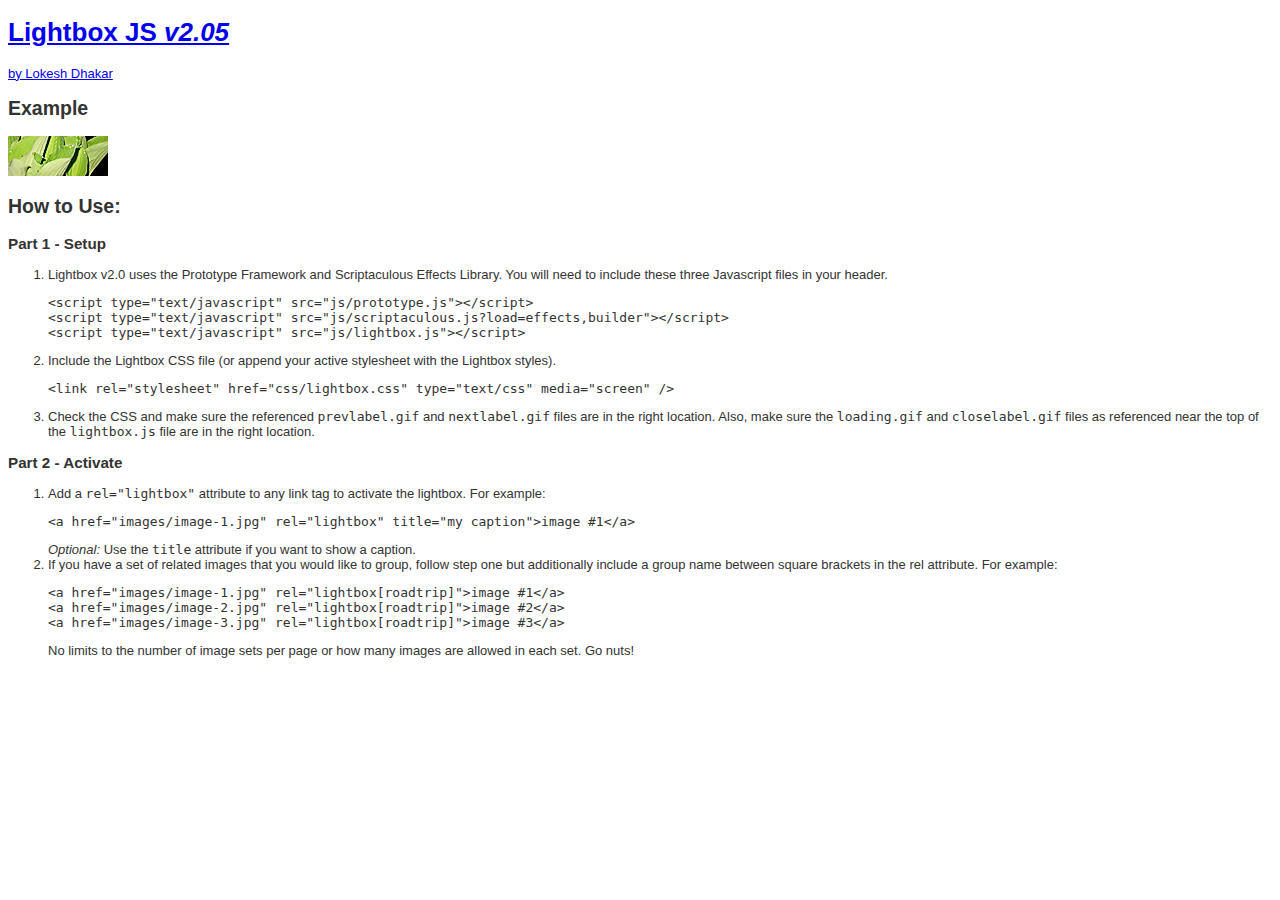
<file: js/lightbox2.05/index.html>
<!DOCTYPE html PUBLIC "-//W3C//DTD XHTML 1.0 Strict//EN"
        "http://www.w3.org/TR/xhtml1/DTD/xhtml1-strict.dtd">
<html xmlns="http://www.w3.org/1999/xhtml" lang="en">
<head>
	
	<title>Lightbox JS v2.0 | Test Page</title>

	<link rel="stylesheet" href="css/lightbox.css" type="text/css" media="screen" />
	
	<script src="js/prototype.js" type="text/javascript"></script>
	<script src="js/scriptaculous.js?load=effects,builder" type="text/javascript"></script>
	<script src="js/lightbox.js" type="text/javascript"></script>

	<style type="text/css">
		body{ color: #333; font: 13px 'Lucida Grande', Verdana, sans-serif;	}
	</style>

</head>
<body>


<h1><a href="http://www.lokeshdhakar.com/projects/lightbox2/">Lightbox JS <em>v2.05</em></a></h1>
<p><a href="http://www.lokeshdhakar.com">by Lokesh Dhakar</a></p>

<h2>Example</h2>

<a href="images/image-1.jpg" rel="lightbox"><img src="images/thumb-1.jpg" width="100" height="40" alt="" /></a>




<h2>How to Use:</h2>
<h3>Part 1 - Setup</h3>
<ol>
<li>Lightbox v2.0 uses the Prototype Framework and Scriptaculous Effects Library. You will need to include these three Javascript files in your header.
<pre><code>&lt;script type=&quot;text/javascript&quot; src=&quot;js/prototype.js&quot;&gt;&lt;/script&gt;
&lt;script type=&quot;text/javascript&quot; src=&quot;js/scriptaculous.js?load=effects,builder&quot;&gt;&lt;/script&gt;
&lt;script type=&quot;text/javascript&quot; src=&quot;js/lightbox.js&quot;&gt;&lt;/script&gt;
</code></pre>
</li>
<li>Include the Lightbox CSS file (or append your active stylesheet with the Lightbox styles).
<pre><code>&lt;link rel=&quot;stylesheet&quot; href=&quot;css/lightbox.css&quot; type=&quot;text/css&quot; media=&quot;screen&quot; /&gt;
</code></pre>
</li>
<li>Check the CSS and make sure the referenced <code>prevlabel.gif</code> and <code>nextlabel.gif</code> files are in the right location. Also, make sure the <code>loading.gif</code> and <code>closelabel.gif</code> files as referenced near the top of the <code>lightbox.js</code> file are in the right location.</li>
</ol>
<h3>Part 2 - Activate</h3>
<ol>
<li>Add a <code>rel="lightbox"</code> attribute to any link tag to activate the lightbox. For example:
<pre><code>&lt;a href=&quot;images/image-1.jpg&quot; rel=&quot;lightbox&quot; title=&quot;my caption&quot;&gt;image #1&lt;/a&gt;
</code></pre>
<em>Optional: </em>Use the <code>title</code> attribute if you want to show a caption.		</li>
<li>If you have a set of related images that you would like to group, follow step one but additionally include a group name between square brackets in the rel attribute. For example: 
<pre><code>&lt;a href=&quot;images/image-1.jpg&quot; rel=&quot;lightbox[roadtrip]&quot;&gt;image #1&lt;/a&gt;
&lt;a href=&quot;images/image-2.jpg&quot; rel=&quot;lightbox[roadtrip]&quot;&gt;image #2&lt;/a&gt;
&lt;a href=&quot;images/image-3.jpg&quot; rel=&quot;lightbox[roadtrip]&quot;&gt;image #3&lt;/a&gt;
</code></pre>
No limits to the number of image sets per page or how many images are allowed in each set. Go nuts!</li>
</ol>	


</body>
</html>
</file>
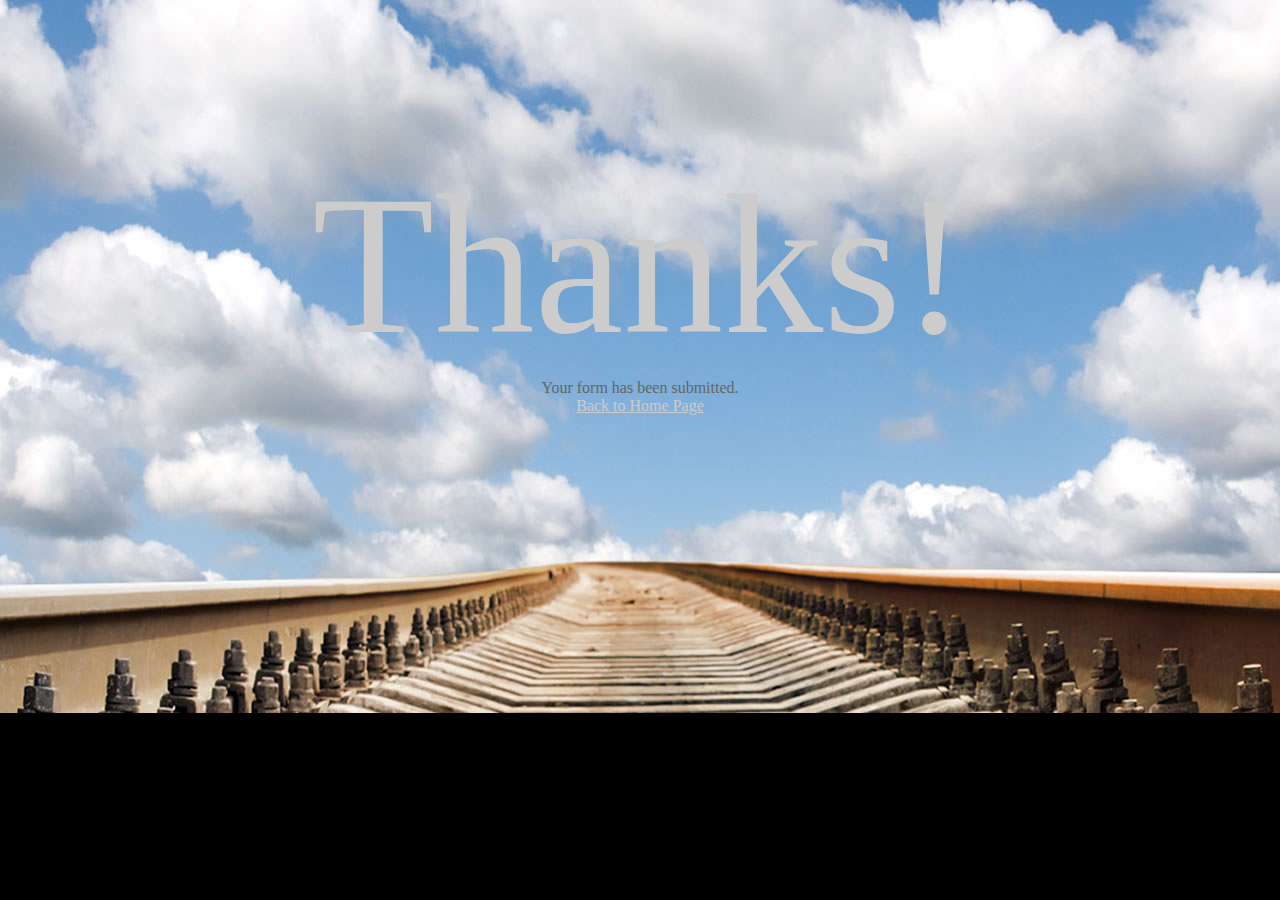
<file: thanks.html>
<!DOCTYPE HTML PUBLIC "-//W3C//DTD HTML 4.01 Transitional//EN"
"http://www.w3.org/TR/html4/loose.dtd">
<html>
<head>
<title>&quot;Rail LT&quot; - Freight expediting</title>
<script type="text/javascript" src="js/prototype.js"></script>
<script type="text/javascript" src="js/scriptaculous.js?load=effects,builder"></script>
<script type="text/javascript" src="js/lightbox.js"></script>
<link rel="stylesheet" type="text/css" href="css/styles.css">
<link rel="stylesheet" href="css/lightbox.css" type="text/css" media="screen" />
</head>
<body>


<div style="text-align: center; font-size: 200px; margin: 150px 0 0 0;">Thanks!</div>
<div style="text-align: center; color: #666666;">Your form has been submitted.</div>
<div style="text-align: center; color: #666666;"><a href="index.html">Back to Home Page</a></div>


</body>
</html>
</file>
<file: css/styles.css>
﻿/* RESET */

body,div,dl,dt,dd,ul,ol,li,h1,h2,h3,h4,h5,h6,pre,form,fieldset,input,textarea,p,blockquote,th,td { 
	margin:0;
	padding:0;
}
table {
	border-collapse:collapse;
	border-spacing:0;
}
fieldset,img { 
	border:0;
}
address,caption,cite,code,dfn,em,strong,th,var {
	font-style:normal;
	font-weight:normal;
}
ol,ul {
	list-style:none;
}
caption,th {
	text-align:left;
}
h1,h2,h3,h4,h5,h6 {
	font-size:100%;
	font-weight:normal;
}
q:before,q:after {
	content:'';
}
abbr,acronym { border:0;
}

/* GLOBAL STYLES */

body {
	background: url(../images/bg.jpg) #000 no-repeat top center;
	color: #CCC;
}

.clear {
	clear: both;
}

a { color: #CCC;
}

a:hover { color: #999;
}


#container_header {
	background: url(../images/bg_header.png) repeat-x top; 
	height: 108px;
}

#container_header2 {
	margin: 0 auto; width: 960px;
}

#logo {
	position: absolute; margin-top: 30px;
}

#nav {
	float: right;
	margin-top: 35px;
}

#container_billboard {
	margin: 0 auto;
	width: 960px;
}

#container_billboard_cta {
	float: right; width: 330px; margin-top: 30px;
}

#container_billboard_wagons {
	margin: -20px 0 0 -30px; float: left;
}

#container_line1 {
	font-family: Arial, Helvetica, sans-serif; font-size: 18px; color: #8C8B8B; margin-bottom: 6px;
}

#container_line2 {
	font-family: Arial, Helvetica, sans-serif; font-weight: bold; font-size: 45px; color: #FFF; margin-bottom: 6px;
}

#container_line3 {
	font-family: Arial, Helvetica, sans-serif; font-size: 25px; color: #8C8B8B; text-align: right; margin-bottom: 6px;
}

#container_line4 {
	font-family: Arial, Helvetica, sans-serif; font-size: 40px; color: #FFF; float: right; margin-bottom: 20px;
}

#container_line5 {
	font-family: Arial, Helvetica, sans-serif; font-weight: bold; font-size: 11px; color: #5B5B5B; float: right; margin: 3px 6px 0 0;
}

#container_line6 {
	text-align: right;
}

#container_3boxes {
	margin: 15px auto 0 auto; width: 960px;
}

#content_box1 {
	 background: url(../images/content_box1_bg.jpg) no-repeat; width: 315px; height: 135px; float: left;
}

#content_box2 {
	 background: url(../images/content_box2_bg.jpg) no-repeat; width: 315px; height: 135px; float: left; margin: 0 0 0 7px;
}

#content_box3 {
	 background: url(../images/content_box3_bg.jpg) no-repeat; width: 315px; height: 135px;  float: right;
}

#content_box1_text_container {
	width: 150px; margin: 20px 0 0 145px;
}

#content_box2_text_container {
	width: 150px; margin: 20px 0 0 160px;
}

#content_box3_text_container {
	width: 150px; margin: 20px 0 0 150px;
}

.content_text_hdr {
	font-family: Arial, Helvetica, sans-serif; font-weight: bold; font-size: 14px; color: #999;
}

.content_text_description {
	font-family: Arial, Helvetica, sans-serif; font-size: 13px; color: #666666; margin-top: 5px;
}

a.content_text_link {
	font-family: Arial, Helvetica, sans-serif; font-size: 12px; color: #FFB93F; margin-top: 10px; text-decoration: none; position: absolute;
}

a.content_text_link:hover {
	color: #CA9233;
}

#container_footer {
	margin: 20px auto 50px auto; padding: 25px; width: 910px; text-align: center; color: #5C5C5C; font-family: Arial, Helvetica, sans-serif; font-size: 13px;
}

#container_hdr_cta {
	background: url(../images/bg_wht_opacity10.png) repeat-x; height: 70px; margin-top: -8px;
}

#container_features_hdr_cta {
	margin: 0 auto; width: 960px;
}

#container_features_hdr {
	margin: 22px 0 0 0; float: left;
}

#container_features_cta {
	margin: 12px 0 0 0; float: right;
}

#container_features {
	float: left; width: 570px; margin-top: 40px;
}

#container_features_body {
	margin: 0 auto; width: 960px;
}

#container_specs {
	float: right; width: 340px; height: 870px; margin-top: 103px; background: url(../images/bg_wht_opacity8.png) repeat;
}

#ramtruck_sm {
	margin: -66px auto 0 auto; width: 245px;
}

#specs_container_txt {
	margin: 15px 0 0 25px;"
}

#content_box_features1  {
	background: url(../images/content_box_features1.jpg) no-repeat; width: 570px; height: 124px; margin-top: 30px;
}

#content_box_features2 {
	background: url(../images/content_box_features2.jpg) no-repeat; width: 570px; height: 124px; margin-top: 25px;
}

#content_box_features3 {
	background: url(../images/content_box_features3.jpg) no-repeat; width: 570px; height: 124px; margin-top: 25px;
}

#content_box_features4 {
	background: url(../images/content_box_features4.jpg) no-repeat; width: 570px; height: 124px; margin-top: 25px;
}

#content_box_features5 {
	background: url(../images/content_box_features5.jpg) no-repeat; width: 570px; height: 124px; margin-top: 25px;
}

#content_box_features6 {
	background: url(../images/content_box_features6.jpg) no-repeat; width: 570px; height: 124px; margin-top: 25px;
}

#specs_list ul {
	list-style-type: none;
	margin-top: 25px;
	width: 290px;
}
	
#specs_list li {
	color: #787878;
	margin: 15px 0 10px 0;
	padding: 0 0 15px 0;
	font-family: Arial, Helvetica, sans-serif;
	font-size: 13px;
	border-bottom: 1px solid #333;
	line-height: 1.5em;
}
	
#specs_list li.noborder {
	border-bottom: none;
}

.container_content_features_txt {
	position: absolute; width: 380px; margin: 20px 0 0 155px;
}

.box_features_txt_hdr {
	color: #CA8419;
	font-family: Arial, Helvetica, sans-serif;
	font-weight: bold;
	font-size: 14px;
	margin-bottom: 4px;
}

.box_features_txt {
	color: #666666;
	font-family: Arial, Helvetica, sans-serif;
	font-size: 13px;
	line-height: 1.3em;
}

#container_wagons_body {
	margin: 40px auto 0 auto; width: 960px;
}

#wagons ul {
	list-style-type: none;
	margin-top: 30px;
}

#wagons_list li {
	float: left;
	width: 220px;
	height: 145px;
	margin-bottom: 25px;
}

#wagons_list li div {
	padding: 14px 0 15px 15px;
	background: url(../images/bg_wht_opacity10.png) repeat;
}

#wagons_list li.two {
	margin-left: 27px;
}

#wagons_list li.three {
	margin-left: 27px;
}

#wagons_list li.four {
	float: right;
	margin-right: 0px;
}

#container_getquote_right {
	float: right; width: 493px; height: 560px; background: url(../images/bg_form_container2.png) no-repeat;
}

#container_form_content {
	 margin: 45px 0 0 60px;
}

#container_form_content2 {
	 margin: 45px 0 0 75px;
}

.text_field {
	background: url(../images/bg_text_field.png) no-repeat; width: 340px; height: 40px; border: none; margin: 0 0 14px 0;
	font-family: Arial, Helvetica, sans-serif;
	font-size: 14px;
	font-weight: bold;
	color: #B3B399;
	padding-left: 20px;
}

.form_hdr {
	font-family: Arial, Helvetica, sans-serif; font-size: 30px; font-weight: bold; color: #999; margin-bottom: 8px;
}

.form_subhdr {
	font-family: Arial, Helvetica, sans-serif; font-size: 15px; color: #FFF; margin-bottom: 25px;
}

#container_getquote_left {
	float: left; width: 445px;
}

.disclaimer {
	font-family: Arial, Helvetica, sans-serif; font-size: 11px; color: #333; margin: 15px 0 0 30px; text-align: center; width: 300px;
}

#container_getquote_body {
	margin: 50px auto 0 auto; width: 960px;
}

::-webkit-input-placeholder {
   color: #B3B399;
}

:-moz-placeholder {
   color: #B3B399;
}
</file>
